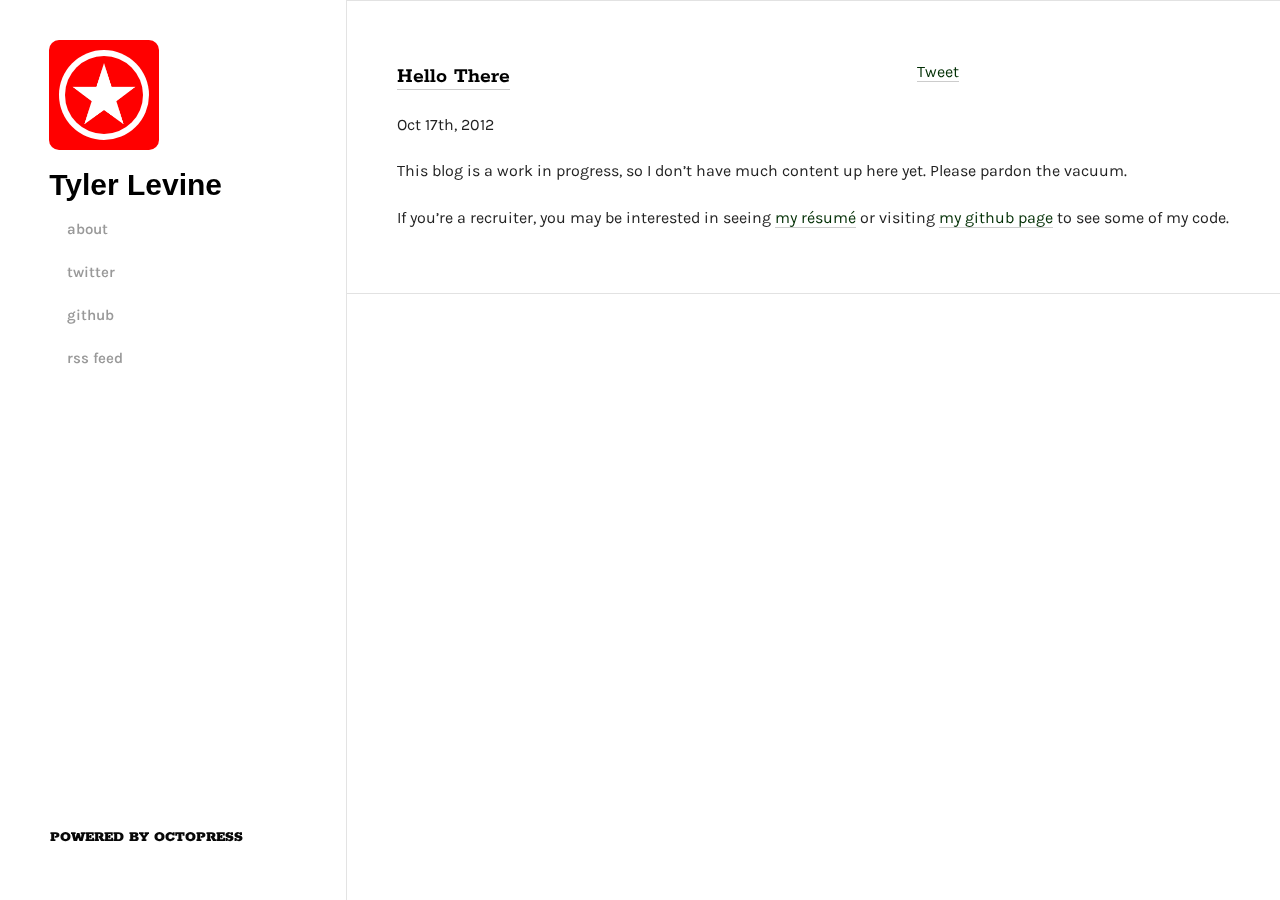
<file: index.html>
<!DOCTYPE html>
<!--[if IEMobile 7 ]><html class="no-js iem7"><![endif]-->
<!--[if lt IE 9]><html class="no-js lte-ie8"><![endif]-->
<!--[if (gt IE 8)|(gt IEMobile 7)|!(IEMobile)|!(IE)]><!--><html class="no-js" lang="en"><!--<![endif]-->
<head>
  <meta charset="utf-8">
  <title>Tyler Levine</title>
  <meta name="author" content="Tyler Levine">

  
  <meta name="description" content="Tweet Hello There Oct 17th, 2012 This blog is a work in progress, so I don&rsquo;t have much content up here yet. Please pardon the vacuum. If you& &hellip;">
  

  <!-- http://t.co/dKP3o1e -->
  <meta name="HandheldFriendly" content="True">
  <meta name="MobileOptimized" content="320">
  <meta name="viewport" content="width=device-width, initial-scale=1">

  
  <link rel="canonical" href="http://tylerlevine.com/">
  <link href="/favicon.png" rel="icon">
  <link href="/stylesheets/screen.css" media="screen, projection" rel="stylesheet" type="text/css">
  <script src="/javascripts/modernizr-2.0.js"></script>
  <script src="/javascripts/ender.js"></script>
  <script src="/javascripts/octopress.js" type="text/javascript"></script>
  <link href="/atom.xml" rel="alternate" title="Tyler Levine" type="application/atom+xml">
  <!--Fonts from Google"s Web font directory at http://google.com/webfonts -->
<link href="http://fonts.googleapis.com/css?family=PT+Serif:regular,italic,bold,bolditalic" rel="stylesheet" type="text/css">
<link href="http://fonts.googleapis.com/css?family=PT+Sans:regular,italic,bold,bolditalic" rel="stylesheet" type="text/css">

  
  <script type="text/javascript">
    var _gaq = _gaq || [];
    _gaq.push(['_setAccount', 'UA-30637898-1']);
    _gaq.push(['_trackPageview']);

    (function() {
      var ga = document.createElement('script'); ga.type = 'text/javascript'; ga.async = true;
      ga.src = ('https:' == document.location.protocol ? 'https://ssl' : 'http://www') + '.google-analytics.com/ga.js';
      var s = document.getElementsByTagName('script')[0]; s.parentNode.insertBefore(ga, s);
    })();
  </script>


</head>

<body >
  <header role="banner" id="sidebar">
    <!-- Logo -->
<aside id="logo" class="clearfix">
  <div class="clearfix">
    <a href="/">Tyler Levine</a>
  </div>
</aside>

<ul id="menu">

  <li class="title">
    <h1 id="title"><a href="/">Tyler Levine</a></h1>
  </li>


  <li class="link">
    <a href="/about/">about</a>
  </li>

  <li class="link">
    <a href="http://twitter.com/tjlevine/">twitter</a>
  </li>


  <li class="link">
    <a href="http://github.com/tjlevine/">github</a>
  </li>

  <li class="link rss">
    <a href="/atom.xml">rss feed</a>
  </li>
</ul>



<!-- Octopress Love -->
<aside id="octopress_linkback">
  <a href="http://octopress.org/">
    <span class="unicode_square">
      <span class="unicode_circle">
        &nbsp;
      </span>
    </span>
    <span class="octopress">Powered by Octopress</span>
  </a>
</aside>

  </header>
  <section id="main">
      
  
  
    <article class="post">
      <div class="sharing-box">
  
  <a href="http://twitter.com/share" class="twitter-share-button" data-url="http://tylerlevine.com/index.html" data-via="tjlevine" data-counturl="http://tylerlevine.com/index.html" data-size="large">Tweet</a>
  
  
  <div class="g-plusone" data-size="medium"></div>
  
  
</div>

      
  <header>
    
      <h2 class="entry-title">
        
        <a href="/blog/2012/10/17/hello-there/">Hello There</a>
        
      </h2>
    
    
      <p class="meta">
        








  


<time datetime="2012-10-17T00:29:00-07:00" pubdate data-updated="true">Oct 17<span>th</span>, 2012</time>
        
      </p>
    
  </header>


  <p>This blog is a work in progress, so I don&rsquo;t have much content up here yet. Please pardon the vacuum.</p>

<p>If you&rsquo;re a recruiter, you may be interested in seeing <a href="https://docs.google.com/document/d/1tQngWmeMcq2kdrjxNRhRVsDY7IJx3J4gQVd8HciPeNQ/edit">my résumé</a> or visiting <a href="http://github.com/tjlevine">my github page</a> to see some of my code.</p>

  
  


    </article>
  

    <nav role="navigation" id="pagination">

</nav>
  </section>
  

  

<script type="text/javascript">
      var disqus_shortname = 'tjlevine';
      
        
        var disqus_script = 'count.js';
      
    (function () {
      var dsq = document.createElement('script'); dsq.type = 'text/javascript'; dsq.async = true;
      dsq.src = 'http://' + disqus_shortname + '.disqus.com/' + disqus_script;
      (document.getElementsByTagName('head')[0] || document.getElementsByTagName('body')[0]).appendChild(dsq);
    }());
</script>





  <script type="text/javascript">
    (function() {
      var script = document.createElement('script'); script.type = 'text/javascript'; script.async = true;
      script.src = 'https://apis.google.com/js/plusone.js';
      var s = document.getElementsByTagName('script')[0]; s.parentNode.insertBefore(script, s);
    })();
  </script>



  <script type="text/javascript">
    (function(){
      var twitterWidgets = document.createElement('script');
      twitterWidgets.type = 'text/javascript';
      twitterWidgets.async = true;
      twitterWidgets.src = 'http://platform.twitter.com/widgets.js';
      document.getElementsByTagName('head')[0].appendChild(twitterWidgets);
    })();
  </script>




</body>
</html>
</file>
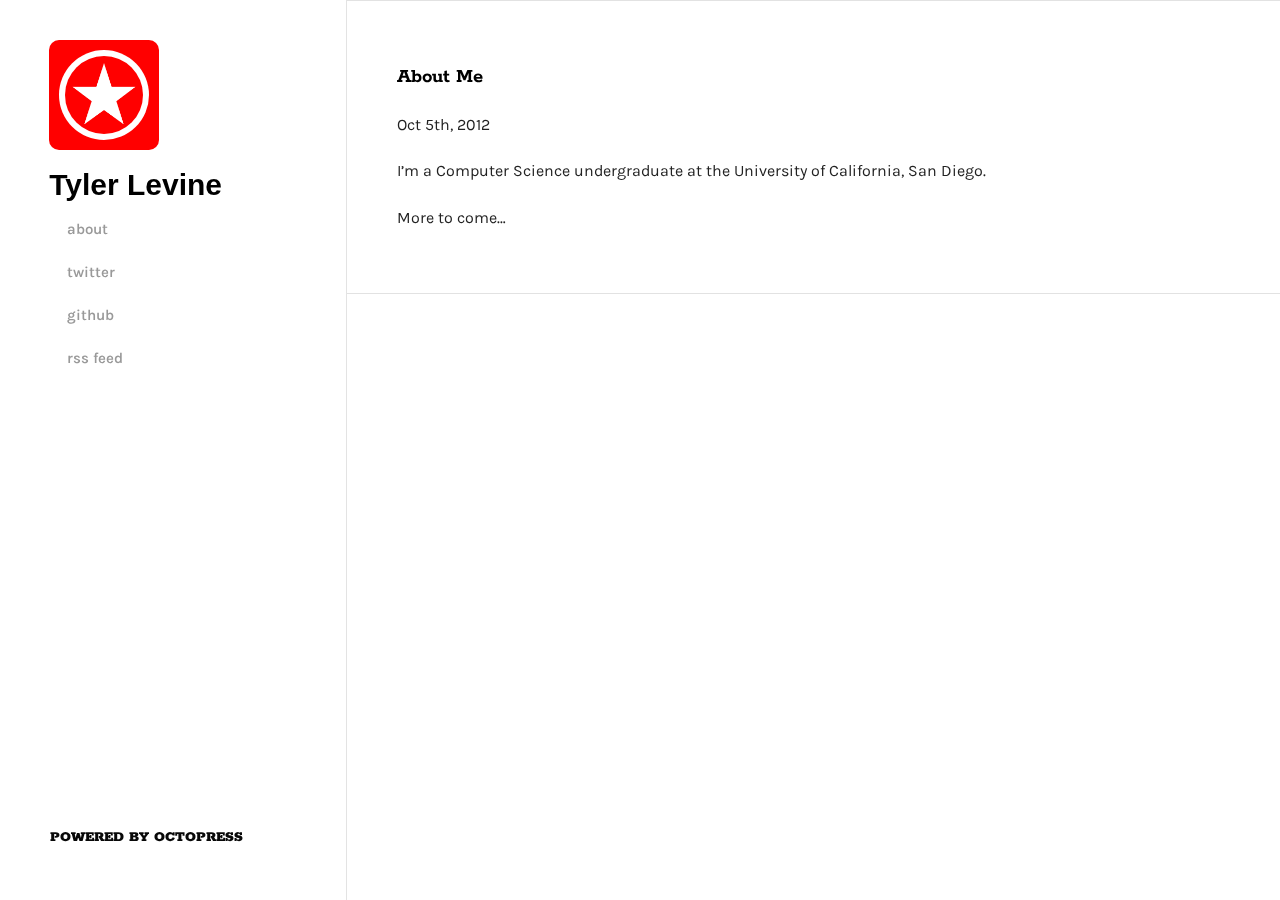
<file: about/index.html>
<!DOCTYPE html>
<!--[if IEMobile 7 ]><html class="no-js iem7"><![endif]-->
<!--[if lt IE 9]><html class="no-js lte-ie8"><![endif]-->
<!--[if (gt IE 8)|(gt IEMobile 7)|!(IEMobile)|!(IE)]><!--><html class="no-js" lang="en"><!--<![endif]-->
<head>
  <meta charset="utf-8">
  <title>About Me - Tyler Levine</title>
  <meta name="author" content="Tyler Levine">

  
  <meta name="description" content=" About Me Oct 5th, 2012 I&rsquo;m a Computer Science undergraduate at the University of California, San Diego. More to come&hellip; ">
  

  <!-- http://t.co/dKP3o1e -->
  <meta name="HandheldFriendly" content="True">
  <meta name="MobileOptimized" content="320">
  <meta name="viewport" content="width=device-width, initial-scale=1">

  
  <link rel="canonical" href="http://tylerlevine.com/about/">
  <link href="/favicon.png" rel="icon">
  <link href="/stylesheets/screen.css" media="screen, projection" rel="stylesheet" type="text/css">
  <script src="/javascripts/modernizr-2.0.js"></script>
  <script src="/javascripts/ender.js"></script>
  <script src="/javascripts/octopress.js" type="text/javascript"></script>
  <link href="/atom.xml" rel="alternate" title="Tyler Levine" type="application/atom+xml">
  <!--Fonts from Google"s Web font directory at http://google.com/webfonts -->
<link href="http://fonts.googleapis.com/css?family=PT+Serif:regular,italic,bold,bolditalic" rel="stylesheet" type="text/css">
<link href="http://fonts.googleapis.com/css?family=PT+Sans:regular,italic,bold,bolditalic" rel="stylesheet" type="text/css">

  
  <script type="text/javascript">
    var _gaq = _gaq || [];
    _gaq.push(['_setAccount', 'UA-30637898-1']);
    _gaq.push(['_trackPageview']);

    (function() {
      var ga = document.createElement('script'); ga.type = 'text/javascript'; ga.async = true;
      ga.src = ('https:' == document.location.protocol ? 'https://ssl' : 'http://www') + '.google-analytics.com/ga.js';
      var s = document.getElementsByTagName('script')[0]; s.parentNode.insertBefore(ga, s);
    })();
  </script>


</head>

<body >
  <header role="banner" id="sidebar">
    <!-- Logo -->
<aside id="logo" class="clearfix">
  <div class="clearfix">
    <a href="/">Tyler Levine</a>
  </div>
</aside>

<ul id="menu">

  <li class="title">
    <h1 id="title"><a href="/">Tyler Levine</a></h1>
  </li>


  <li class="link">
    <a href="/about/">about</a>
  </li>

  <li class="link">
    <a href="http://twitter.com/tjlevine/">twitter</a>
  </li>


  <li class="link">
    <a href="http://github.com/tjlevine/">github</a>
  </li>

  <li class="link rss">
    <a href="/atom.xml">rss feed</a>
  </li>
</ul>



<!-- Octopress Love -->
<aside id="octopress_linkback">
  <a href="http://octopress.org/">
    <span class="unicode_square">
      <span class="unicode_circle">
        &nbsp;
      </span>
    </span>
    <span class="octopress">Powered by Octopress</span>
  </a>
</aside>

  </header>
  <section id="main">
    <div>
<article role="article" class="post">
  
  
  <header>
    <h2 class="entry-title">About Me</h2>
    <p class="meta">








  


<time datetime="2012-10-05T18:05:00-07:00" pubdate data-updated="true">Oct 5<span>th</span>, 2012</time></p>
  </header>
  
  <p>I&rsquo;m a Computer Science undergraduate at the University of California, San Diego.</p>

<p>More to come&hellip;</p>

  
</article>

</div>

    <nav role="navigation" id="pagination">

</nav>
  </section>
  

  





  <script type="text/javascript">
    (function() {
      var script = document.createElement('script'); script.type = 'text/javascript'; script.async = true;
      script.src = 'https://apis.google.com/js/plusone.js';
      var s = document.getElementsByTagName('script')[0]; s.parentNode.insertBefore(script, s);
    })();
  </script>



  <script type="text/javascript">
    (function(){
      var twitterWidgets = document.createElement('script');
      twitterWidgets.type = 'text/javascript';
      twitterWidgets.async = true;
      twitterWidgets.src = 'http://platform.twitter.com/widgets.js';
      document.getElementsByTagName('head')[0].appendChild(twitterWidgets);
    })();
  </script>




</body>
</html>
</file>
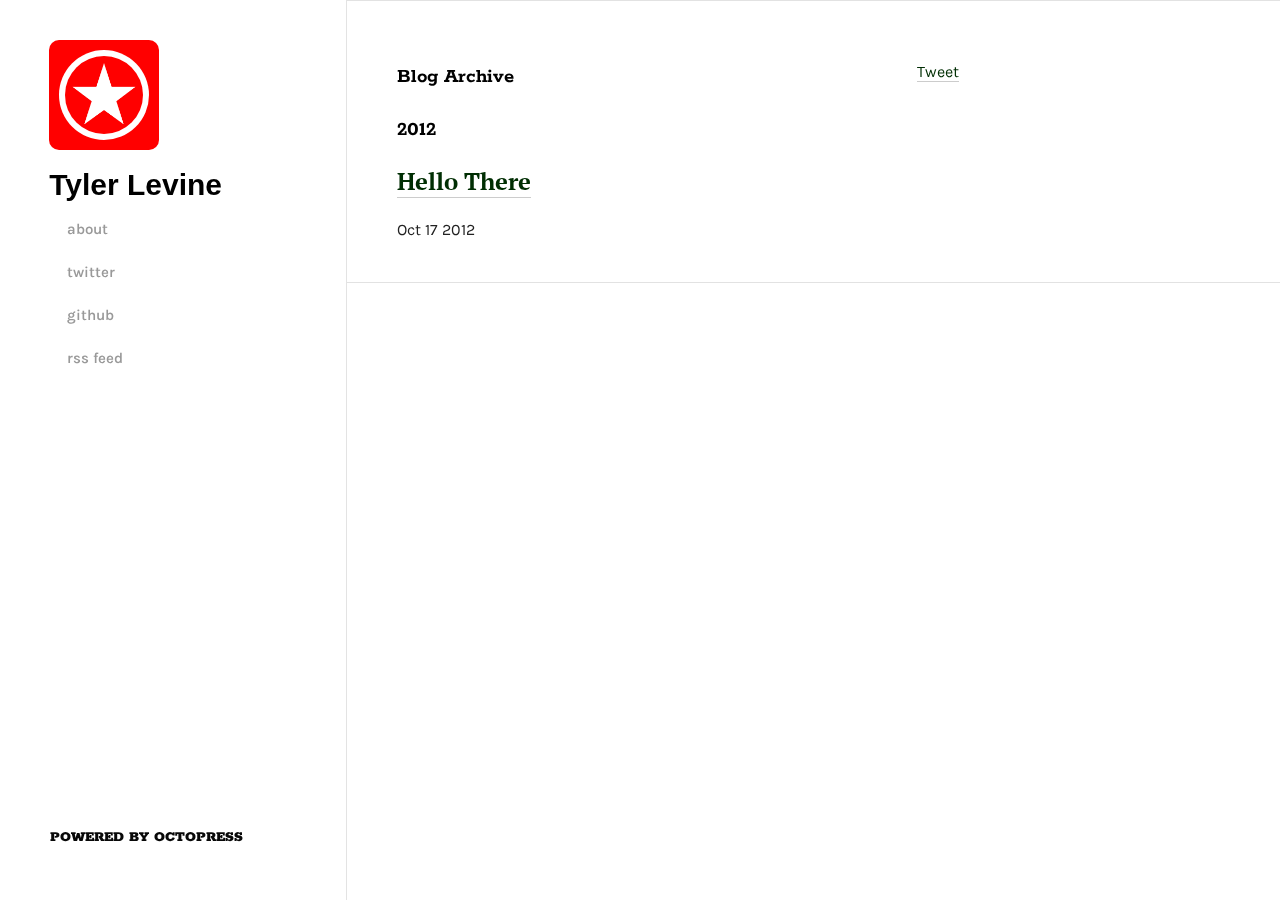
<file: blog/archives/index.html>
<!DOCTYPE html>
<!--[if IEMobile 7 ]><html class="no-js iem7"><![endif]-->
<!--[if lt IE 9]><html class="no-js lte-ie8"><![endif]-->
<!--[if (gt IE 8)|(gt IEMobile 7)|!(IEMobile)|!(IE)]><!--><html class="no-js" lang="en"><!--<![endif]-->
<head>
  <meta charset="utf-8">
  <title>Blog Archive - Tyler Levine</title>
  <meta name="author" content="Tyler Levine">

  
  <meta name="description" content=" Tweet Blog Archive 2012 Hello There
Oct 17 2012 ">
  

  <!-- http://t.co/dKP3o1e -->
  <meta name="HandheldFriendly" content="True">
  <meta name="MobileOptimized" content="320">
  <meta name="viewport" content="width=device-width, initial-scale=1">

  
  <link rel="canonical" href="http://tylerlevine.com/blog/archives/">
  <link href="/favicon.png" rel="icon">
  <link href="/stylesheets/screen.css" media="screen, projection" rel="stylesheet" type="text/css">
  <script src="/javascripts/modernizr-2.0.js"></script>
  <script src="/javascripts/ender.js"></script>
  <script src="/javascripts/octopress.js" type="text/javascript"></script>
  <link href="/atom.xml" rel="alternate" title="Tyler Levine" type="application/atom+xml">
  <!--Fonts from Google"s Web font directory at http://google.com/webfonts -->
<link href="http://fonts.googleapis.com/css?family=PT+Serif:regular,italic,bold,bolditalic" rel="stylesheet" type="text/css">
<link href="http://fonts.googleapis.com/css?family=PT+Sans:regular,italic,bold,bolditalic" rel="stylesheet" type="text/css">

  
  <script type="text/javascript">
    var _gaq = _gaq || [];
    _gaq.push(['_setAccount', 'UA-30637898-1']);
    _gaq.push(['_trackPageview']);

    (function() {
      var ga = document.createElement('script'); ga.type = 'text/javascript'; ga.async = true;
      ga.src = ('https:' == document.location.protocol ? 'https://ssl' : 'http://www') + '.google-analytics.com/ga.js';
      var s = document.getElementsByTagName('script')[0]; s.parentNode.insertBefore(ga, s);
    })();
  </script>


</head>

<body >
  <header role="banner" id="sidebar">
    <!-- Logo -->
<aside id="logo" class="clearfix">
  <div class="clearfix">
    <a href="/">Tyler Levine</a>
  </div>
</aside>

<ul id="menu">

  <li class="title">
    <h1 id="title"><a href="/">Tyler Levine</a></h1>
  </li>


  <li class="link">
    <a href="/about/">about</a>
  </li>

  <li class="link">
    <a href="http://twitter.com/tjlevine/">twitter</a>
  </li>


  <li class="link">
    <a href="http://github.com/tjlevine/">github</a>
  </li>

  <li class="link rss">
    <a href="/atom.xml">rss feed</a>
  </li>
</ul>



<!-- Octopress Love -->
<aside id="octopress_linkback">
  <a href="http://octopress.org/">
    <span class="unicode_square">
      <span class="unicode_circle">
        &nbsp;
      </span>
    </span>
    <span class="octopress">Powered by Octopress</span>
  </a>
</aside>

  </header>
  <section id="main">
    <div>
<article role="article" class="post">
  
    <div class="sharing-box">
  
  <a href="http://twitter.com/share" class="twitter-share-button" data-url="http://tylerlevine.com/blog/archives/index.html" data-via="tjlevine" data-counturl="http://tylerlevine.com/blog/archives/index.html" data-size="large">Tweet</a>
  
  
  <div class="g-plusone" data-size="medium"></div>
  
  
</div>

  
  
  <header>
    <h2 class="entry-title">Blog Archive</h2>
    
  </header>
  
  <div id="blog-archives">



  
  <h2>2012</h2>

<article>
  
<h1><a href="/blog/2012/10/17/hello-there/">Hello There</a></h1>
<time datetime="2012-10-17T00:29:00-07:00" pubdate><span class='month'>Oct</span> <span class='day'>17</span> <span class='year'>2012</span></time>


</article>

</div>

  
</article>

</div>

    <nav role="navigation" id="pagination">

</nav>
  </section>
  

  

<script type="text/javascript">
      var disqus_shortname = 'tjlevine';
      
        
        var disqus_script = 'count.js';
      
    (function () {
      var dsq = document.createElement('script'); dsq.type = 'text/javascript'; dsq.async = true;
      dsq.src = 'http://' + disqus_shortname + '.disqus.com/' + disqus_script;
      (document.getElementsByTagName('head')[0] || document.getElementsByTagName('body')[0]).appendChild(dsq);
    }());
</script>





  <script type="text/javascript">
    (function() {
      var script = document.createElement('script'); script.type = 'text/javascript'; script.async = true;
      script.src = 'https://apis.google.com/js/plusone.js';
      var s = document.getElementsByTagName('script')[0]; s.parentNode.insertBefore(script, s);
    })();
  </script>



  <script type="text/javascript">
    (function(){
      var twitterWidgets = document.createElement('script');
      twitterWidgets.type = 'text/javascript';
      twitterWidgets.async = true;
      twitterWidgets.src = 'http://platform.twitter.com/widgets.js';
      document.getElementsByTagName('head')[0].appendChild(twitterWidgets);
    })();
  </script>




</body>
</html>
</file>
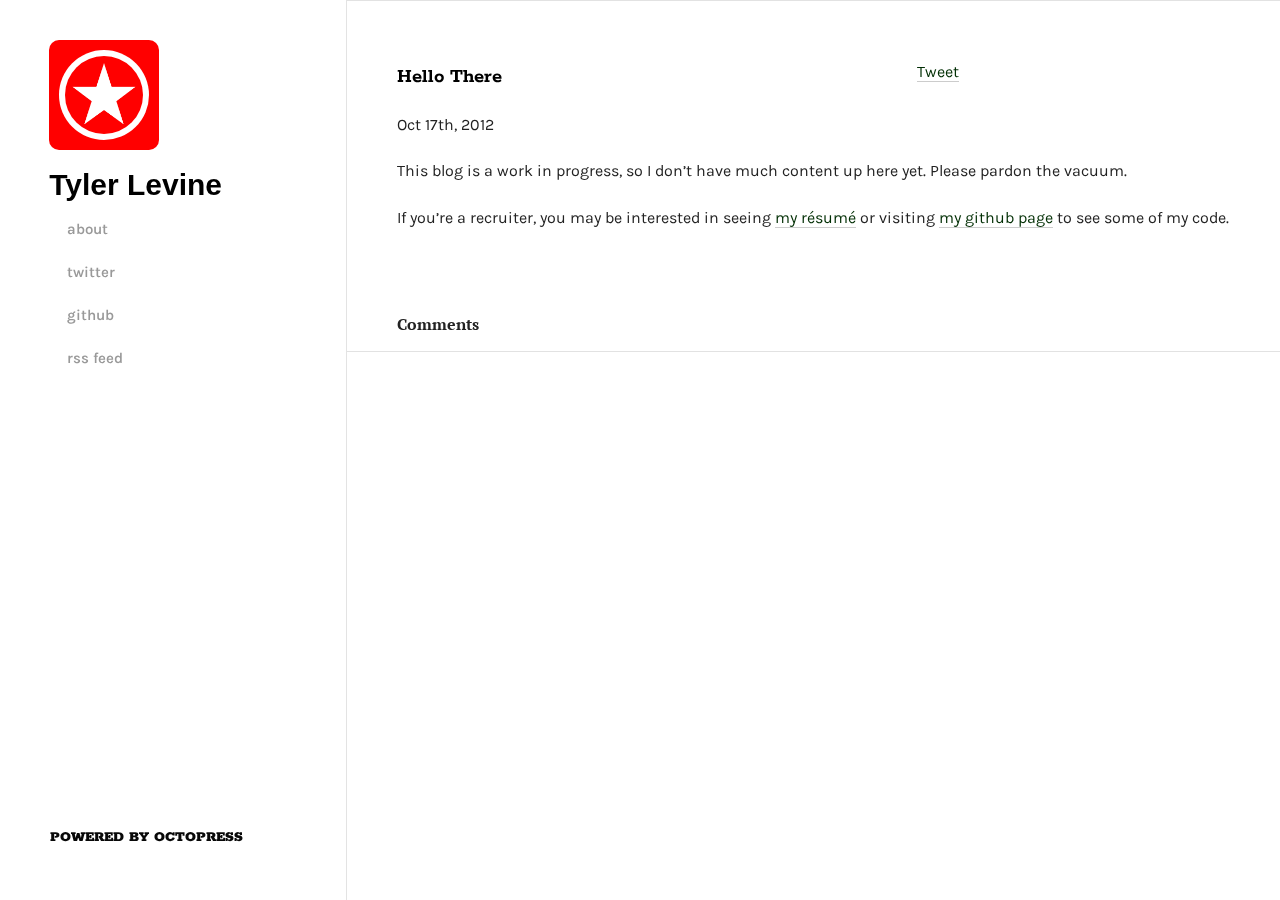
<file: blog/2012/10/17/hello-there/index.html>
<!DOCTYPE html>
<!--[if IEMobile 7 ]><html class="no-js iem7"><![endif]-->
<!--[if lt IE 9]><html class="no-js lte-ie8"><![endif]-->
<!--[if (gt IE 8)|(gt IEMobile 7)|!(IEMobile)|!(IE)]><!--><html class="no-js" lang="en"><!--<![endif]-->
<head>
  <meta charset="utf-8">
  <title>Hello There - Tyler Levine</title>
  <meta name="author" content="Tyler Levine">

  
  <meta name="description" content="Tweet Hello There Oct 17th, 2012 This blog is a work in progress, so I don&rsquo;t have much content up here yet. Please pardon the vacuum. If you& &hellip;">
  

  <!-- http://t.co/dKP3o1e -->
  <meta name="HandheldFriendly" content="True">
  <meta name="MobileOptimized" content="320">
  <meta name="viewport" content="width=device-width, initial-scale=1">

  
  <link rel="canonical" href="http://tylerlevine.com/blog/2012/10/17/hello-there/">
  <link href="/favicon.png" rel="icon">
  <link href="/stylesheets/screen.css" media="screen, projection" rel="stylesheet" type="text/css">
  <script src="/javascripts/modernizr-2.0.js"></script>
  <script src="/javascripts/ender.js"></script>
  <script src="/javascripts/octopress.js" type="text/javascript"></script>
  <link href="/atom.xml" rel="alternate" title="Tyler Levine" type="application/atom+xml">
  <!--Fonts from Google"s Web font directory at http://google.com/webfonts -->
<link href="http://fonts.googleapis.com/css?family=PT+Serif:regular,italic,bold,bolditalic" rel="stylesheet" type="text/css">
<link href="http://fonts.googleapis.com/css?family=PT+Sans:regular,italic,bold,bolditalic" rel="stylesheet" type="text/css">

  
  <script type="text/javascript">
    var _gaq = _gaq || [];
    _gaq.push(['_setAccount', 'UA-30637898-1']);
    _gaq.push(['_trackPageview']);

    (function() {
      var ga = document.createElement('script'); ga.type = 'text/javascript'; ga.async = true;
      ga.src = ('https:' == document.location.protocol ? 'https://ssl' : 'http://www') + '.google-analytics.com/ga.js';
      var s = document.getElementsByTagName('script')[0]; s.parentNode.insertBefore(ga, s);
    })();
  </script>


</head>

<body >
  <header role="banner" id="sidebar">
    <!-- Logo -->
<aside id="logo" class="clearfix">
  <div class="clearfix">
    <a href="/">Tyler Levine</a>
  </div>
</aside>

<ul id="menu">

  <li class="title">
    <h1 id="title"><a href="/">Tyler Levine</a></h1>
  </li>


  <li class="link">
    <a href="/about/">about</a>
  </li>

  <li class="link">
    <a href="http://twitter.com/tjlevine/">twitter</a>
  </li>


  <li class="link">
    <a href="http://github.com/tjlevine/">github</a>
  </li>

  <li class="link rss">
    <a href="/atom.xml">rss feed</a>
  </li>
</ul>



<!-- Octopress Love -->
<aside id="octopress_linkback">
  <a href="http://octopress.org/">
    <span class="unicode_square">
      <span class="unicode_circle">
        &nbsp;
      </span>
    </span>
    <span class="octopress">Powered by Octopress</span>
  </a>
</aside>

  </header>
  <section id="main">
    <article class="post">
  <div class="sharing-box">
  
  <a href="http://twitter.com/share" class="twitter-share-button" data-url="http://tylerlevine.com/blog/2012/10/17/hello-there/" data-via="tjlevine" data-counturl="http://tylerlevine.com/blog/2012/10/17/hello-there/" data-size="large">Tweet</a>
  
  
  <div class="g-plusone" data-size="medium"></div>
  
  
</div>

  
  <header>
    
      <h2 class="entry-title">Hello There</h2>
    
    
      <p class="meta">
        








  


<time datetime="2012-10-17T00:29:00-07:00" pubdate data-updated="true">Oct 17<span>th</span>, 2012</time>
        
      </p>
    
  </header>


<p>This blog is a work in progress, so I don&rsquo;t have much content up here yet. Please pardon the vacuum.</p>

<p>If you&rsquo;re a recruiter, you may be interested in seeing <a href="https://docs.google.com/document/d/1tQngWmeMcq2kdrjxNRhRVsDY7IJx3J4gQVd8HciPeNQ/edit">my résumé</a> or visiting <a href="http://github.com/tjlevine">my github page</a> to see some of my code.</p>



</article>

  <section class="comments">
    <h2>Comments</h2>
    <div id="disqus_thread" aria-live="polite"><noscript>Please enable JavaScript to view the <a href="http://disqus.com/?ref_noscript">comments powered by Disqus.</a></noscript>
</div>
  </section>


    <nav role="navigation" id="pagination">

</nav>
  </section>
  

  

<script type="text/javascript">
      var disqus_shortname = 'tjlevine';
      
        
        // var disqus_developer = 1;
        var disqus_identifier = 'http://tylerlevine.com/blog/2012/10/17/hello-there/';
        var disqus_url = 'http://tylerlevine.com/blog/2012/10/17/hello-there/';
        var disqus_script = 'embed.js';
      
    (function () {
      var dsq = document.createElement('script'); dsq.type = 'text/javascript'; dsq.async = true;
      dsq.src = 'http://' + disqus_shortname + '.disqus.com/' + disqus_script;
      (document.getElementsByTagName('head')[0] || document.getElementsByTagName('body')[0]).appendChild(dsq);
    }());
</script>





  <script type="text/javascript">
    (function() {
      var script = document.createElement('script'); script.type = 'text/javascript'; script.async = true;
      script.src = 'https://apis.google.com/js/plusone.js';
      var s = document.getElementsByTagName('script')[0]; s.parentNode.insertBefore(script, s);
    })();
  </script>



  <script type="text/javascript">
    (function(){
      var twitterWidgets = document.createElement('script');
      twitterWidgets.type = 'text/javascript';
      twitterWidgets.async = true;
      twitterWidgets.src = 'http://platform.twitter.com/widgets.js';
      document.getElementsByTagName('head')[0].appendChild(twitterWidgets);
    })();
  </script>




</body>
</html>
</file>
<file: stylesheets/screen.css>
@import url(http://fonts.googleapis.com/css?family=Rokkitt|Karla);html,body,div,span,applet,object,iframe,h1,h2,h3,h4,h5,h6,p,blockquote,pre,a,abbr,acronym,address,big,cite,code,del,dfn,em,img,ins,kbd,q,s,samp,small,strike,strong,sub,sup,tt,var,b,u,i,center,dl,dt,dd,ol,ul,li,fieldset,form,label,legend,table,caption,tbody,tfoot,thead,tr,th,td,article,aside,canvas,details,embed,figure,figcaption,footer,header,hgroup,menu,nav,output,ruby,section,summary,time,mark,audio,video{margin:0;padding:0;border:0;font:inherit;font-size:100%;vertical-align:baseline}html{line-height:1}ol,ul{list-style:none}table{border-collapse:collapse;border-spacing:0}caption,th,td{text-align:left;font-weight:normal;vertical-align:middle}q,blockquote{quotes:none}q:before,q:after,blockquote:before,blockquote:after{content:"";content:none}a img{border:none}article,aside,details,figcaption,figure,footer,header,hgroup,menu,nav,section,summary{display:block}article,aside,details,figcaption,figure,footer,header,hgroup,menu,nav,section,summary{display:block}.clearfix:before,.clearfix:after{content:" ";display:table}.clearfix:after{clear:both}.clearfix{*zoom:1}body{background-color:#fff}h1{font-size:22px;font-weight:bold}h2{font-size:20px;font-weight:600;margin-top:20px}a,a:visited{color:#080808;text-decoration:none;outline:0}li{line-height:18px;margin-bottom:12px}ul{display:block;list-style-type:none}aside#logo{background-color:red}aside#logo div{background-color:white}aside#logo div a{border-radius:50%;-moz-border-radius:50%;-webkit-border-radius:50%;background:red url(/images/star_large.png) center center no-repeat;background-size:100% 100%}ul#menu a{color:#999}#octopress_linkback{background-color:rgba(255,255,255,0.7)}article a:link,article a:visited,article a:hover,article a:active{text-decoration:none;border-bottom:1px solid #CCC;border-bottom:1px solid #CCC;color:#002e03}article h2{color:black;text-decoration:none;font-family:"Rokkitt", serif;font-size:22px;line-height:32px;font-weight:700;-webkit-font-smoothing:antialiased}article h2 a:link,article h2 a:hover,article h2 a:visited,article h2 a:active{color:black;text-decoration:none;border-bottom:1px solid #CCC;font-family:"Rokkitt", serif;font-size:22px;line-height:32px;font-weight:700;-webkit-font-smoothing:antialiased}.heading,body>header h1,h1,h2,h3,h4,h5,h6{font-family:"PT Serif","Georgia","Helvetica Neue",Arial,sans-serif}.sans,body,html .gist .gist-file .gist-meta{font-family:"Karla","Helvetica Neue",Arial,sans-serif}.serif{font-family:"PT Serif",Georgia,Times,"Times New Roman",serif}.mono,pre,code,tt,p code,li code{font-family:Menlo,Monaco,"Andale Mono","lucida console","Courier New",monospace}body>header h1{font-size:2.2em;font-family:"PT Serif","Georgia","Helvetica Neue",Arial,sans-serif;font-weight:normal;line-height:1.2em;margin-bottom:0.6667em}body>header h2{font-family:"PT Serif","Georgia","Helvetica Neue",Arial,sans-serif}body{line-height:1.5em;color:#222}h1{font-size:2.2em;line-height:1.2em}@media only screen and (min-width: 992px){body{font-size:1.15em}h1{font-size:2.6em;line-height:1.2em}}h1,h2,h3,h4,h5,h6{text-rendering:optimizelegibility;margin-bottom:1em;font-weight:bold}h2,section h1{font-size:1.5em}h3,section h2,section section h1{font-size:1.3em}h4,section h3,section section h2,section section section h1{font-size:1em}h5,section h4,section section h3{font-size:.9em}h6,section h5,section section h4,section section section h3{font-size:.8em}p,blockquote,ul,ol{margin-bottom:1.5em}ul{list-style-type:disc}ul ul{list-style-type:circle;margin-bottom:0px}ul ul ul{list-style-type:square;margin-bottom:0px}ol{list-style-type:decimal}ol ol{list-style-type:lower-alpha;margin-bottom:0px}ol ol ol{list-style-type:lower-roman;margin-bottom:0px}ul,ul ul,ul ol,ol,ol ul,ol ol{margin-left:1.3em}strong{font-weight:bold}em{font-style:italic}sup,sub{font-size:0.8em;position:relative;display:inline-block}sup{top:-.5em}sub{bottom:-.5em}q{font-style:italic}q:before{content:"\201C"}q:after{content:"\201D"}em,dfn{font-style:italic}strong,dfn{font-weight:bold}del,s{text-decoration:line-through}abbr,acronym{border-bottom:1px dotted;cursor:help}sub,sup{line-height:0}hr{margin-bottom:0.2em}small{font-size:.8em}big{font-size:1.2em}blockquote{font-style:italic;position:relative;font-size:1.2em;line-height:1.5em;padding-left:1em;border-left:4px solid rgba(170,170,170,0.5)}blockquote cite{font-style:italic}blockquote cite a{color:#aaa !important;word-wrap:break-word}blockquote cite:before{content:'\2014';padding-right:.3em;padding-left:.3em;color:#aaa}@media only screen and (min-width: 992px){blockquote{padding-left:1.5em;border-left-width:4px}}.pullquote-right:before,.pullquote-left:before{padding:0;border:none;content:attr(data-pullquote);float:right;width:45%;margin:.5em 0 1em 1.5em;position:relative;top:7px;font-size:1.4em;line-height:1.45em}.pullquote-left:before{float:left;margin:.5em 1.5em 1em 0}.force-wrap{white-space:-moz-pre-wrap;white-space:-pre-wrap;white-space:-o-pre-wrap;white-space:pre-wrap;word-wrap:break-word}body{min-width:895px;font-size:1em;line-height:1.4}#sidebar{width:27%;padding-left:1.5%;min-width:240px;position:fixed;min-height:100%;z-index:1}aside#logo{position:relative;display:block;width:110px;height:110px;border-radius:10px;-moz-border-radius:10px;-webkit-border-radius:10px;margin-left:30px;margin-top:40px}aside#logo div{border-radius:50%;-moz-border-radius:50%;-webkit-border-radius:50%;width:90px;height:90px;text-indent:-9999px;margin:0 auto;margin-top:10px;clear:both}aside#logo div a{display:block;clear:both;width:78px;height:78px;margin:0 auto;margin-top:6px}ul#menu{clear:both;margin:0;padding:0;margin-left:30px;width:75%}ul#menu li{display:block;clear:both;margin:0;padding:0;margin-bottom:15px}ul#menu a{display:inline-block;font-size:15px;line-height:14px;z-index:999;padding:7px;padding-left:33px;padding-right:12px;margin-left:-15px;font-weight:600;position:relative}ul#menu li.title{margin-bottom:0}ul#menu li.subtitle{margin-top:0}header#sidebar h1#title{font-weight:bold;margin-top:20px;margin-bottom:15px}#octopress_linkback{position:fixed;left:30px;bottom:30px;font-size:15px;letter-spacing:0;text-transform:uppercase;font-family:"Rokkitt",serif;font-weight:900;line-height:15px;padding:10px;height:30px;z-index:9999;border-radius:5px}#main{border-left:1px solid #e3e3e3;margin-left:27%;min-height:900px;min-width:658px;position:relative;z-index:9999}header#sidebar h1#title a{font-family:sans-serif;font-weight:900;font-size:30px;line-height:30px;border:none;padding:0;display:block;color:black;margin-left:0}header#sidebar h2#subtitle{font-weight:300;font-size:16px;line-height:23px;color:#585C60;-webkit-font-smoothing:antialiased;max-width:none;margin-top:5px;margin-bottom:25px}@media only screen and (min-width: 1300px){#sidebar{margin-left:0;padding-left:2%}aside#logo{width:165px;height:165px}aside#logo div{width:135px;height:135px;margin-top:15px}aside#logo div a{width:117px;height:117px;margin-top:9px}ul#menu{max-width:300px;width:65%}header#sidebar h1#title a{font-size:35px;line-height:35px}header#sidebar h2#subtitle{font-size:20px;line-height:25px}}@media only screen and (max-height: 650px){#sidebar{position:absolute}#octopress_linkback{top:700px;position:absolute}}@media only screen and (max-width: 630px), (device-height: 1024px) and (device-width: 768px) and (orientation: portrait){body{min-width:0}#sidebar{position:relative;width:100%;text-align:center;margin:0;padding:0}aside#logo{margin:0 auto;position:relative;left:auto;right:auto;margin-top:20px;margin-bottom:0}ul#menu{width:auto;margin:0 auto;padding:0;text-align:center}ul#menu li.link{display:inline-block;float:none;width:auto;clear:none;margin:0;margin-bottom:5px}ul#menu li.rss{display:none}section#main{margin:0;border:none;width:100%;min-width:0;margin-top:15px;overflow:hidden}section#main article{width:auto;padding-left:0;padding-top:30px;padding-bottom:30px;overflow:hidden}article p,article h2,article h1,article h3,article h4,article h5,article h6{padding-right:10px;padding-left:15px}section#main article h2{margin-top:0}article.post{width:auto;padding-left:0;padding-top:30px;padding-bottom:15px;overflow:hidden}article.post figure{padding-right:10px;padding-left:15px;width:90%}aside#octopress_linkback{display:none}}article.post{width:auto;position:relative;padding-left:50px;padding-top:40px;padding-bottom:40px;border-top:1px solid #E2E2E2;min-height:130px}section.comments{width:auto;position:relative;padding-left:50px;overflow-x:hidden}article.post h2,article.post p{max-width:500px}article.post figure{max-width:500px}h2.entry-title a.anchor{font-size:0.9em;margin-left:5px;border-bottom:0}nav#pagination{padding:40px;border-top:1px solid #E2E2E2;padding-bottom:100px}nav#pagination span.next a,nav#pagination span.prev a{padding:10px;padding-left:20px;padding-right:20px;border-radius:30px;-moz-border-radius:30px;-webkit-border-radius:30px;font-weight:700;text-transform:uppercase;border:3px solid}nav#pagination span.prev{display:block;float:left}nav#pagination span.next{display:block;float:right}p.meta+.sharing-box{padding-top:1em;padding-left:0}div.sharing-box{width:100px;position:absolute;left:570px;top:60px}#fb-root{display:none}.highlight,html .gist .gist-file .gist-syntax .gist-highlight{border:1px solid #05232b !important}.highlight table td.code,html .gist .gist-file .gist-syntax .gist-highlight table td.code{width:100%}.highlight .line-numbers,html .gist .gist-file .gist-syntax .gist-highlight .line-numbers{text-align:right;font-size:13px;line-height:1.45em;background:#073642 url('/images/noise.png?1376983917') top left !important;border-right:1px solid #00232c !important;-webkit-box-shadow:#083e4b -1px 0 inset;-moz-box-shadow:#083e4b -1px 0 inset;box-shadow:#083e4b -1px 0 inset;text-shadow:#021014 0 -1px;padding:.8em !important;-webkit-border-radius:0;-moz-border-radius:0;-ms-border-radius:0;-o-border-radius:0;border-radius:0}.highlight .line-numbers span,html .gist .gist-file .gist-syntax .gist-highlight .line-numbers span{color:#586e75 !important}figure.code,.gist-file,pre{-webkit-box-shadow:rgba(0,0,0,0.06) 0 0 10px;-moz-box-shadow:rgba(0,0,0,0.06) 0 0 10px;box-shadow:rgba(0,0,0,0.06) 0 0 10px}figure.code .highlight pre,.gist-file .highlight pre,pre .highlight pre{-webkit-box-shadow:none;-moz-box-shadow:none;box-shadow:none}html .gist .gist-file{margin-bottom:1.8em;position:relative;border:none;padding-top:26px !important}html .gist .gist-file .gist-syntax{border-bottom:0 !important;background:none !important}html .gist .gist-file .gist-syntax .gist-highlight{background:#002b36 !important}html .gist .gist-file .gist-meta{padding:.6em 0.8em;border:1px solid #083e4b !important;color:#586e75;font-size:.7em !important;background:#073642 url('/images/noise.png?1376983917') top left;line-height:1.5em}html .gist .gist-file .gist-meta a{color:#75878b !important;text-decoration:none}html .gist .gist-file .gist-meta a:hover{text-decoration:underline}html .gist .gist-file .gist-meta a:hover{color:#93a1a1 !important}html .gist .gist-file .gist-meta a[href*='#file']{position:absolute;top:0;left:0;right:-10px;color:#474747 !important}html .gist .gist-file .gist-meta a[href*='#file']:hover{color:#080808 !important}html .gist .gist-file .gist-meta a[href*=raw]{top:.4em}pre{background:#002b36 url('/images/noise.png?1376983917') top left;-webkit-border-radius:0.4em;-moz-border-radius:0.4em;-ms-border-radius:0.4em;-o-border-radius:0.4em;border-radius:0.4em;border:1px solid #05232b;line-height:1.45em;font-size:13px;margin-bottom:2.1em;padding:.8em 1em;color:#93a1a1;overflow:auto}h3.filename+pre{-moz-border-radius-topleft:0px;-webkit-border-top-left-radius:0px;border-top-left-radius:0px;-moz-border-radius-topright:0px;-webkit-border-top-right-radius:0px;border-top-right-radius:0px}p code,li code{display:inline-block;white-space:no-wrap;background:#fff;font-size:.8em;line-height:1.5em;color:#555;border:1px solid #ddd;-webkit-border-radius:0.4em;-moz-border-radius:0.4em;-ms-border-radius:0.4em;-o-border-radius:0.4em;border-radius:0.4em;padding:0 .3em;margin:-1px 0}p pre code,li pre code{font-size:1em !important;background:none;border:none}.pre-code,html .gist .gist-file .gist-syntax .gist-highlight pre,.highlight code{font-family:Menlo,Monaco,"Andale Mono","lucida console","Courier New",monospace !important;overflow:scroll;overflow-y:hidden;display:block;padding:.8em !important;overflow-x:auto;line-height:1.45em;background:#002b36 url('/images/noise.png?1376983917') top left !important;color:#93a1a1 !important}.pre-code *::-moz-selection,html .gist .gist-file .gist-syntax .gist-highlight pre *::-moz-selection,.highlight code *::-moz-selection{background:#386774;color:inherit;text-shadow:#002b36 0 1px}.pre-code *::-webkit-selection,html .gist .gist-file .gist-syntax .gist-highlight pre *::-webkit-selection,.highlight code *::-webkit-selection{background:#386774;color:inherit;text-shadow:#002b36 0 1px}.pre-code *::selection,html .gist .gist-file .gist-syntax .gist-highlight pre *::selection,.highlight code *::selection{background:#386774;color:inherit;text-shadow:#002b36 0 1px}.pre-code span,html .gist .gist-file .gist-syntax .gist-highlight pre span,.highlight code span{color:#93a1a1 !important}.pre-code span,html .gist .gist-file .gist-syntax .gist-highlight pre span,.highlight code span{font-style:normal !important;font-weight:normal !important}.pre-code .c,html .gist .gist-file .gist-syntax .gist-highlight pre .c,.highlight code .c{color:#586e75 !important;font-style:italic !important}.pre-code .cm,html .gist .gist-file .gist-syntax .gist-highlight pre .cm,.highlight code .cm{color:#586e75 !important;font-style:italic !important}.pre-code .cp,html .gist .gist-file .gist-syntax .gist-highlight pre .cp,.highlight code .cp{color:#586e75 !important;font-style:italic !important}.pre-code .c1,html .gist .gist-file .gist-syntax .gist-highlight pre .c1,.highlight code .c1{color:#586e75 !important;font-style:italic !important}.pre-code .cs,html .gist .gist-file .gist-syntax .gist-highlight pre .cs,.highlight code .cs{color:#586e75 !important;font-weight:bold !important;font-style:italic !important}.pre-code .err,html .gist .gist-file .gist-syntax .gist-highlight pre .err,.highlight code .err{color:#dc322f !important;background:none !important}.pre-code .k,html .gist .gist-file .gist-syntax .gist-highlight pre .k,.highlight code .k{color:#cb4b16 !important}.pre-code .o,html .gist .gist-file .gist-syntax .gist-highlight pre .o,.highlight code .o{color:#93a1a1 !important;font-weight:bold !important}.pre-code .p,html .gist .gist-file .gist-syntax .gist-highlight pre .p,.highlight code .p{color:#93a1a1 !important}.pre-code .ow,html .gist .gist-file .gist-syntax .gist-highlight pre .ow,.highlight code .ow{color:#2aa198 !important;font-weight:bold !important}.pre-code .gd,html .gist .gist-file .gist-syntax .gist-highlight pre .gd,.highlight code .gd{color:#93a1a1 !important;background-color:#372c34 !important;display:inline-block}.pre-code .gd .x,html .gist .gist-file .gist-syntax .gist-highlight pre .gd .x,.highlight code .gd .x{color:#93a1a1 !important;background-color:#4d2d33 !important;display:inline-block}.pre-code .ge,html .gist .gist-file .gist-syntax .gist-highlight pre .ge,.highlight code .ge{color:#93a1a1 !important;font-style:italic !important}.pre-code .gh,html .gist .gist-file .gist-syntax .gist-highlight pre .gh,.highlight code .gh{color:#586e75 !important}.pre-code .gi,html .gist .gist-file .gist-syntax .gist-highlight pre .gi,.highlight code .gi{color:#93a1a1 !important;background-color:#1a412b !important;display:inline-block}.pre-code .gi .x,html .gist .gist-file .gist-syntax .gist-highlight pre .gi .x,.highlight code .gi .x{color:#93a1a1 !important;background-color:#355720 !important;display:inline-block}.pre-code .gs,html .gist .gist-file .gist-syntax .gist-highlight pre .gs,.highlight code .gs{color:#93a1a1 !important;font-weight:bold !important}.pre-code .gu,html .gist .gist-file .gist-syntax .gist-highlight pre .gu,.highlight code .gu{color:#6c71c4 !important}.pre-code .kc,html .gist .gist-file .gist-syntax .gist-highlight pre .kc,.highlight code .kc{color:#859900 !important;font-weight:bold !important}.pre-code .kd,html .gist .gist-file .gist-syntax .gist-highlight pre .kd,.highlight code .kd{color:#268bd2 !important}.pre-code .kp,html .gist .gist-file .gist-syntax .gist-highlight pre .kp,.highlight code .kp{color:#cb4b16 !important;font-weight:bold !important}.pre-code .kr,html .gist .gist-file .gist-syntax .gist-highlight pre .kr,.highlight code .kr{color:#d33682 !important;font-weight:bold !important}.pre-code .kt,html .gist .gist-file .gist-syntax .gist-highlight pre .kt,.highlight code .kt{color:#2aa198 !important}.pre-code .n,html .gist .gist-file .gist-syntax .gist-highlight pre .n,.highlight code .n{color:#268bd2 !important}.pre-code .na,html .gist .gist-file .gist-syntax .gist-highlight pre .na,.highlight code .na{color:#268bd2 !important}.pre-code .nb,html .gist .gist-file .gist-syntax .gist-highlight pre .nb,.highlight code .nb{color:#859900 !important}.pre-code .nc,html .gist .gist-file .gist-syntax .gist-highlight pre .nc,.highlight code .nc{color:#d33682 !important}.pre-code .no,html .gist .gist-file .gist-syntax .gist-highlight pre .no,.highlight code .no{color:#b58900 !important}.pre-code .nl,html .gist .gist-file .gist-syntax .gist-highlight pre .nl,.highlight code .nl{color:#859900 !important}.pre-code .ne,html .gist .gist-file .gist-syntax .gist-highlight pre .ne,.highlight code .ne{color:#268bd2 !important;font-weight:bold !important}.pre-code .nf,html .gist .gist-file .gist-syntax .gist-highlight pre .nf,.highlight code .nf{color:#268bd2 !important;font-weight:bold !important}.pre-code .nn,html .gist .gist-file .gist-syntax .gist-highlight pre .nn,.highlight code .nn{color:#b58900 !important}.pre-code .nt,html .gist .gist-file .gist-syntax .gist-highlight pre .nt,.highlight code .nt{color:#268bd2 !important;font-weight:bold !important}.pre-code .nx,html .gist .gist-file .gist-syntax .gist-highlight pre .nx,.highlight code .nx{color:#b58900 !important}.pre-code .vg,html .gist .gist-file .gist-syntax .gist-highlight pre .vg,.highlight code .vg{color:#268bd2 !important}.pre-code .vi,html .gist .gist-file .gist-syntax .gist-highlight pre .vi,.highlight code .vi{color:#268bd2 !important}.pre-code .nv,html .gist .gist-file .gist-syntax .gist-highlight pre .nv,.highlight code .nv{color:#268bd2 !important}.pre-code .mf,html .gist .gist-file .gist-syntax .gist-highlight pre .mf,.highlight code .mf{color:#2aa198 !important}.pre-code .m,html .gist .gist-file .gist-syntax .gist-highlight pre .m,.highlight code .m{color:#2aa198 !important}.pre-code .mh,html .gist .gist-file .gist-syntax .gist-highlight pre .mh,.highlight code .mh{color:#2aa198 !important}.pre-code .mi,html .gist .gist-file .gist-syntax .gist-highlight pre .mi,.highlight code .mi{color:#2aa198 !important}.pre-code .s,html .gist .gist-file .gist-syntax .gist-highlight pre .s,.highlight code .s{color:#2aa198 !important}.pre-code .sd,html .gist .gist-file .gist-syntax .gist-highlight pre .sd,.highlight code .sd{color:#2aa198 !important}.pre-code .s2,html .gist .gist-file .gist-syntax .gist-highlight pre .s2,.highlight code .s2{color:#2aa198 !important}.pre-code .se,html .gist .gist-file .gist-syntax .gist-highlight pre .se,.highlight code .se{color:#dc322f !important}.pre-code .si,html .gist .gist-file .gist-syntax .gist-highlight pre .si,.highlight code .si{color:#268bd2 !important}.pre-code .sr,html .gist .gist-file .gist-syntax .gist-highlight pre .sr,.highlight code .sr{color:#2aa198 !important}.pre-code .s1,html .gist .gist-file .gist-syntax .gist-highlight pre .s1,.highlight code .s1{color:#2aa198 !important}.pre-code div .gd,html .gist .gist-file .gist-syntax .gist-highlight pre div .gd,.highlight code div .gd,.pre-code div .gd .x,html .gist .gist-file .gist-syntax .gist-highlight pre div .gd .x,.highlight code div .gd .x,.pre-code div .gi,html .gist .gist-file .gist-syntax .gist-highlight pre div .gi,.highlight code div .gi,.pre-code div .gi .x,html .gist .gist-file .gist-syntax .gist-highlight pre div .gi .x,.highlight code div .gi .x{display:inline-block;width:100%}.highlight,.gist-highlight{margin-bottom:1.8em;background:#002b36;overflow-y:hidden;overflow-x:auto}.highlight pre,.gist-highlight pre{background:none;-webkit-border-radius:none;-moz-border-radius:none;-ms-border-radius:none;-o-border-radius:none;border-radius:none;border:none;padding:0;margin-bottom:0}pre::-webkit-scrollbar,.highlight::-webkit-scrollbar,.gist-highlight::-webkit-scrollbar{height:.5em;background:rgba(255,255,255,0.15)}pre::-webkit-scrollbar-thumb:horizontal,.highlight::-webkit-scrollbar-thumb:horizontal,.gist-highlight::-webkit-scrollbar-thumb:horizontal{background:rgba(255,255,255,0.2);-webkit-border-radius:4px;border-radius:4px}.highlight code{background:#000}figure.code{background:none;padding:0;border:0;margin-bottom:1.5em}figure.code pre{margin-bottom:0}figure.code figcaption{position:relative}figure.code .highlight{margin-bottom:0}.code-title,html .gist .gist-file .gist-meta a[href*='#file'],h3.filename,figure.code figcaption{text-align:center;font-size:13px;line-height:2em;text-shadow:#cbcccc 0 1px 0;color:#474747;font-weight:normal;margin-bottom:0;-moz-border-radius-topleft:5px;-webkit-border-top-left-radius:5px;border-top-left-radius:5px;-moz-border-radius-topright:5px;-webkit-border-top-right-radius:5px;border-top-right-radius:5px;font-family:"Helvetica Neue", Arial, "Lucida Grande", "Lucida Sans Unicode", Lucida, sans-serif;background:#aaa url('/images/code_bg.png?1376983917') top repeat-x;border:1px solid #565656;border-top-color:#cbcbcb;border-left-color:#a5a5a5;border-right-color:#a5a5a5;border-bottom:0}.download-source,html .gist .gist-file .gist-meta a[href*=raw],figure.code figcaption a{position:absolute;right:.8em;text-decoration:none;color:#666 !important;z-index:1;font-size:13px;text-shadow:#cbcccc 0 1px 0;padding-left:3em}.download-source:hover,html .gist .gist-file .gist-meta a[href*=raw]:hover,figure.code figcaption a:hover{text-decoration:underline}article.post p{max-width:100%}section.comments{padding-right:50px}
</file>
